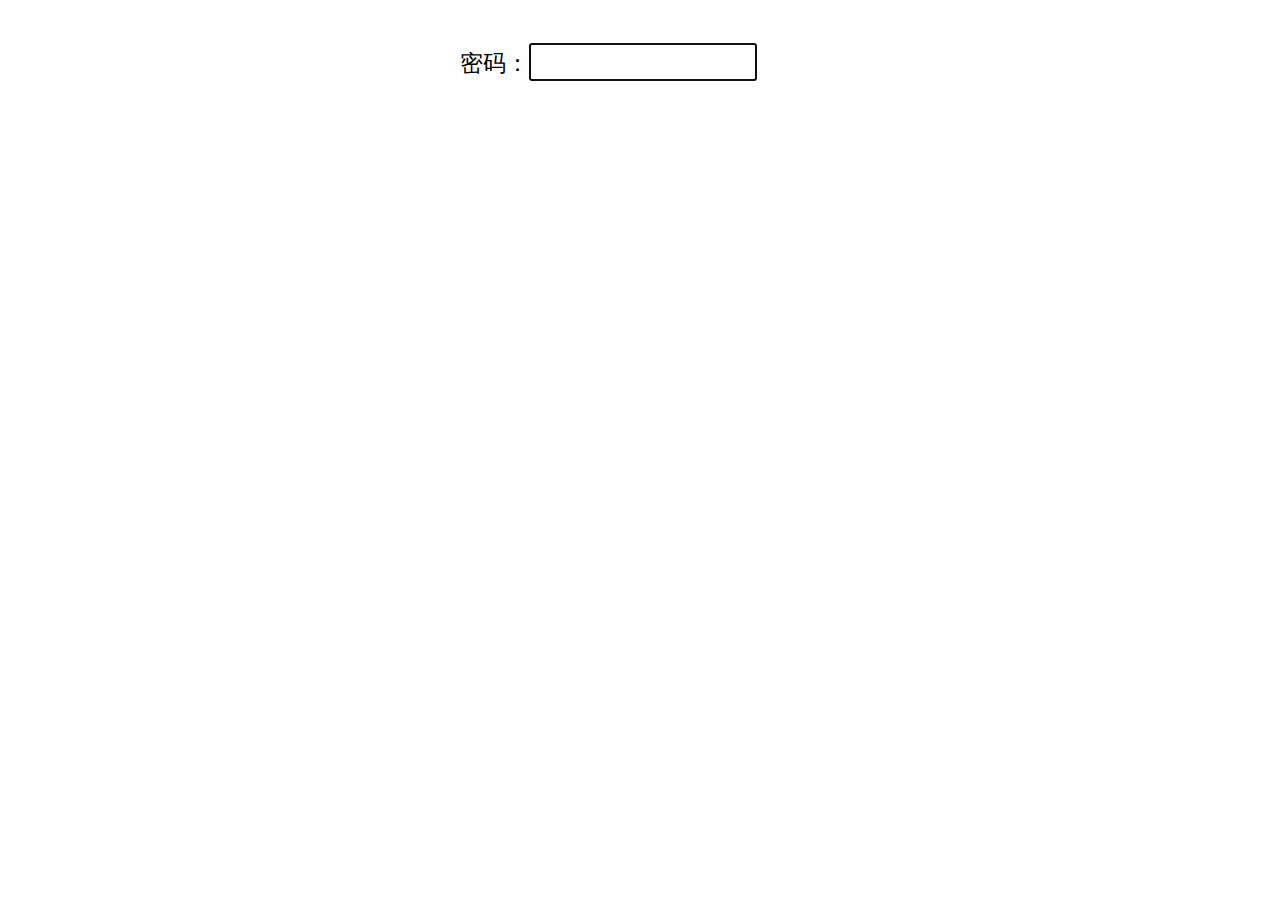
<file: 11-password-visual/index.html>
<!DOCTYPE html>
<html lang="en">
<head>
  <meta charset="UTF-8">
  <title>password-visual</title>
  <link rel="stylesheet" href="layout.css">
  <link rel="icon" href="https://cdn.jsdeliver.net/gh/wangding/i@master/favicon.ico" sizes="48x48" type="image/png">
</head>
<body>
  <div class="main">
    密码：<input type="password" id="pwd" autofocus>
    <div id="eye"></div>
    <input class="pwd-text">
  </div>
<script src="//apps.bdimg.com/libs/jquery/2.1.4/jquery.min.js"></script>
<script src="main.js"></script>
</body>
</html>
</file>
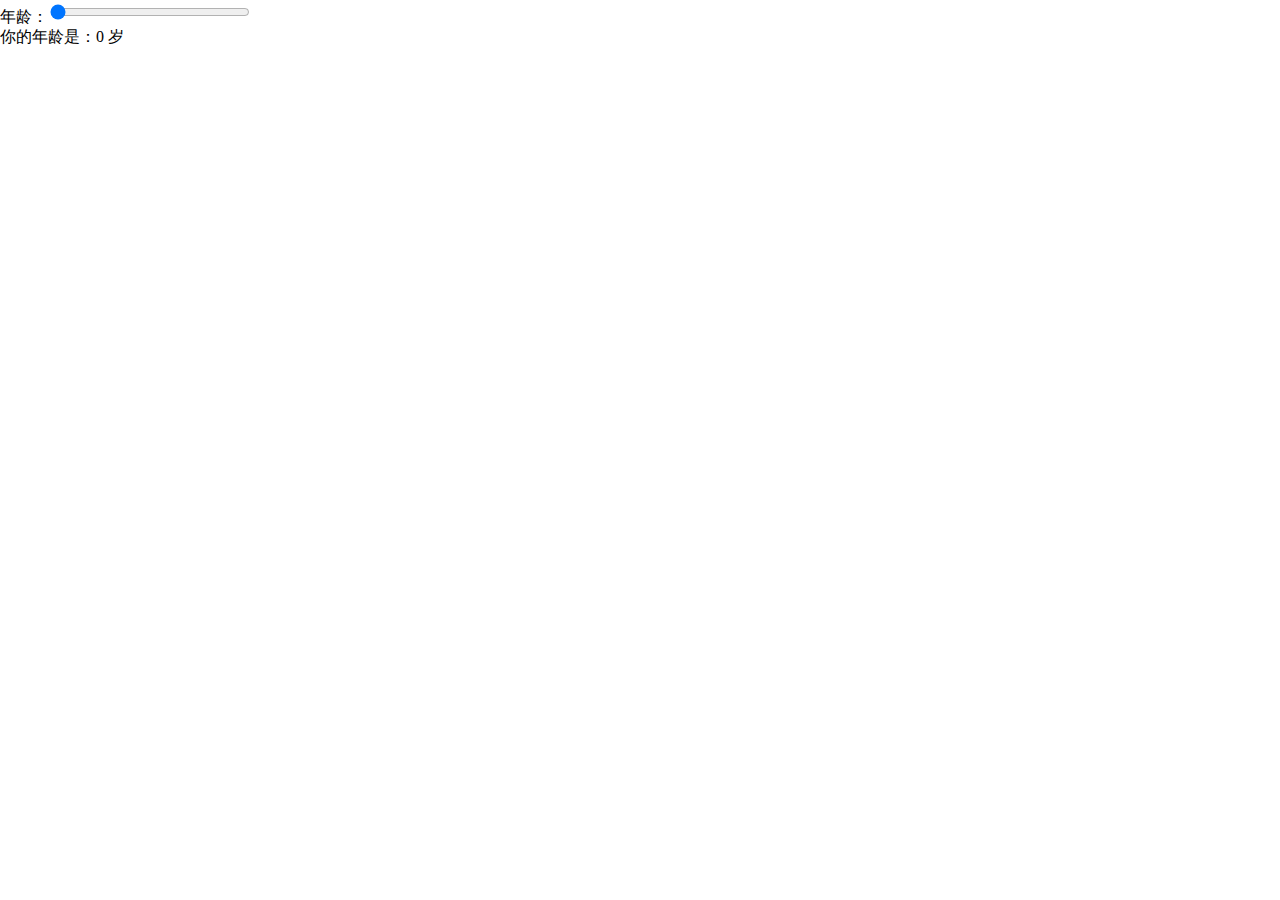
<file: 12-range/index.html>
<!DOCTYPE html>
<html lang="en">
<head>
  <meta charset="UTF-8">
  <title>range</title>
  <link rel="stylesheet" href="layout.css">
</head>
<body>
  年龄：<input type="range" value="0"><br>
  你的年龄是：<span>0<span>&nbsp;岁
<script src="//apps.bdimg.com/libs/jquery/2.1.4/jquery.min.js"></script>
<script src="main.js"></script>
</body>
</html>
</file>
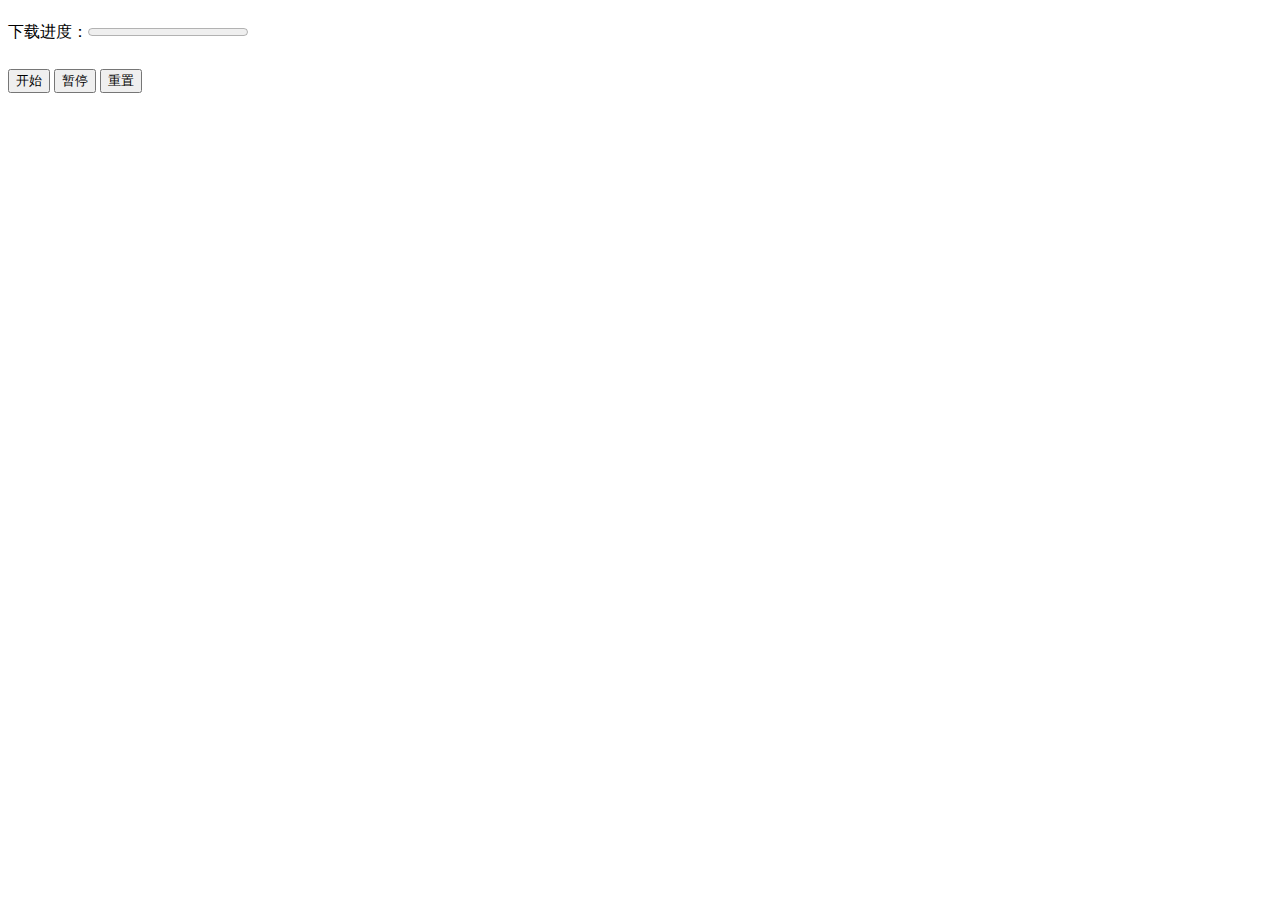
<file: 13-progress/index.html>
<!DOCTYPE html>
<html lang="en">
<head>
  <meta charset="UTF-8">
  <title>progress</title>
  <link rel="stylesheet" href="layout.css">
</head>
<body>
下载进度：<progress value="0" max="100"></progress><br>
<input id="start" type="button" value="开始">
<input id="stop" type="button" value="暂停">
<input id="reset" type="button" value="重置">
<script src="//apps.bdimg.com/libs/jquery/2.1.4/jquery.min.js"></script>
<script src="main.js"></script>
</body>
</html>
</file>
<file: 11-password-visual/layout.css>
body,html {
  margin:0;
  padding:0;
  line-height:2em;
  font-size:1.2em;
}
.main{
  width:360px;
  position:reltive;
  margin:20px auto 0;
  padding:20px 20px;
}
.main input{
  font-size:1.2em
}
.main #pwd{
  width:220px;margin:0
}
.main .pwd-text{
  width:185px;
  height:27px;
  z-index:-10;
  border:none;
  position:relative;
  left:70px;
  top:-72px;
}
.main #eye{
  width:34px;
  height:28px;
  background-size:contain;
  position:relative;
  top:-33px;
  left:251px;
  z-index:9;
}
</file>
<file: 12-range/layout.css>
body,html{
  margin:0;
  padding:0;
  line-height:20px;
}
input{
  width:200px;
  height:20px;
}
</file>
<file: 13-progress/layout.css>
body,html {
  line-height:3em;
}
</file>
